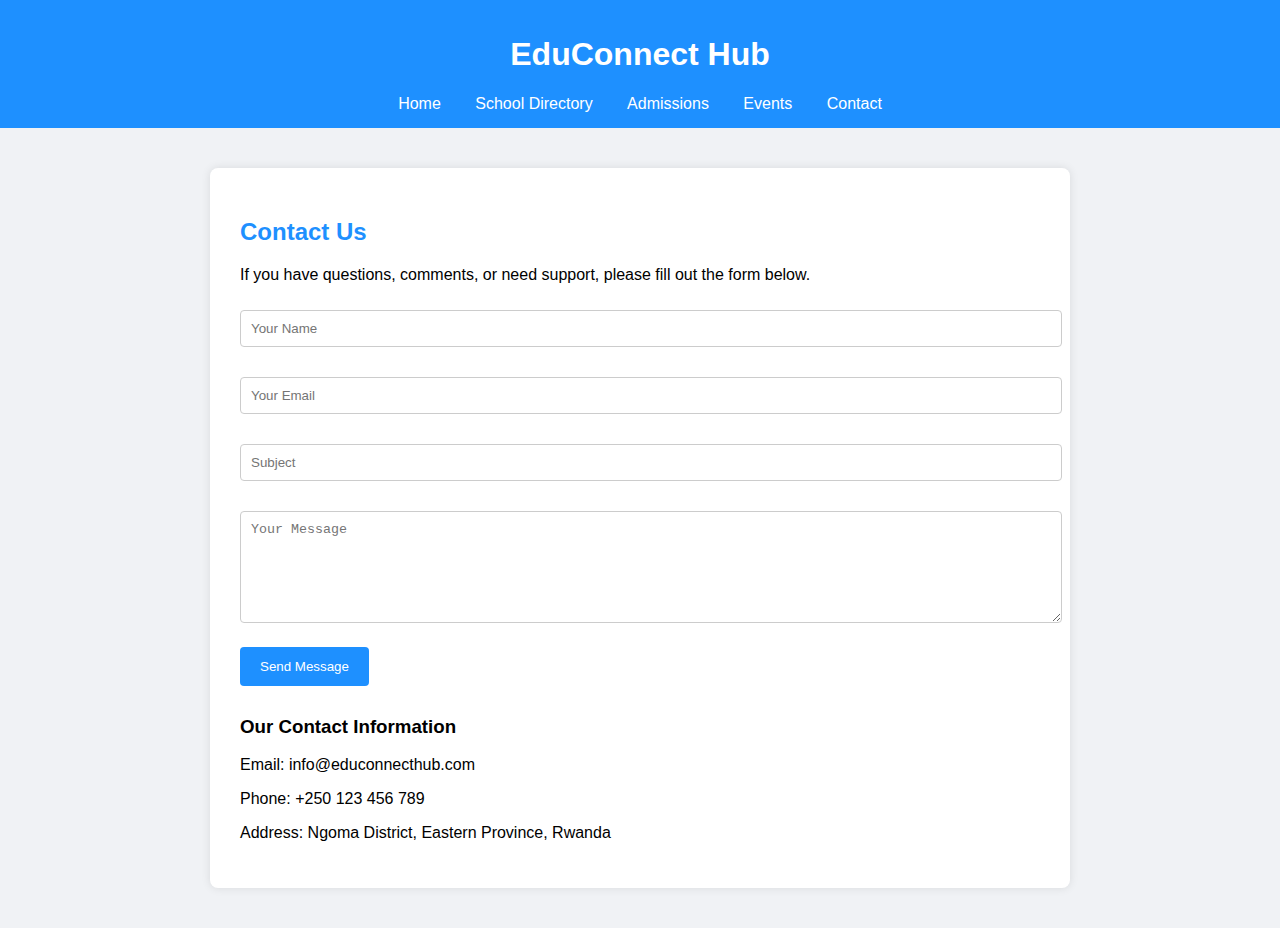
<file: contact.html>
<!DOCTYPE html>
<html lang="en">
<head>
    <meta charset="UTF-8">
    <title>Contact - EduConnect Hub</title>
    <meta name="viewport" content="width=device-width, initial-scale=1.0">
    <style>
        body {
            font-family: Arial, sans-serif;
            margin: 0;
            padding: 0;
            background: #f0f2f5;
        }
        header {
            background: #1e90ff;
            color: white;
            padding: 15px 20px;
            text-align: center;
        }
        nav a {
            margin: 0 15px;
            color: white;
            text-decoration: none;
        }
        .container {
            max-width: 800px;
            margin: 40px auto;
            background: white;
            padding: 30px;
            border-radius: 8px;
            box-shadow: 0 0 10px rgba(0,0,0,0.1);
        }
        h2 {
            color: #1e90ff;
        }
        form input, form textarea {
            width: 100%;
            padding: 10px;
            margin-top: 10px;
            margin-bottom: 20px;
            border: 1px solid #ccc;
            border-radius: 4px;
        }
        form button {
            background-color: #1e90ff;
            color: white;
            padding: 12px 20px;
            border: none;
            border-radius: 4px;
            cursor: pointer;
        }
        form button:hover {
            background-color: #005bb5;
        }
        .contact-info {
            margin-top: 30px;
        }
    </style>
</head>
<body>
    <header>
        <h1>EduConnect Hub</h1>
        <nav>
            <a href="index.html">Home</a>
            <a href="schools.html">School Directory</a>
            <a href="admissions.html">Admissions</a>
            <a href="events.html">Events</a>
            <a href="contact.html">Contact</a>
        </nav>
    </header>

    <div class="container">
        <h2>Contact Us</h2>
        <p>If you have questions, comments, or need support, please fill out the form below.</p>

        <form action="#" method="POST">
            <input type="text" name="name" placeholder="Your Name" required />
            <input type="email" name="email" placeholder="Your Email" required />
            <input type="text" name="subject" placeholder="Subject" required />
            <textarea name="message" rows="6" placeholder="Your Message" required></textarea>
            <button type="submit">Send Message</button>
        </form>

        <div class="contact-info">
            <h3>Our Contact Information</h3>
            <p>Email: info@educonnecthub.com</p>
            <p>Phone: +250 123 456 789</p>
            <p>Address: Ngoma District, Eastern Province, Rwanda</p>
        </div>
    </div>
</body>
</html>
</file>
